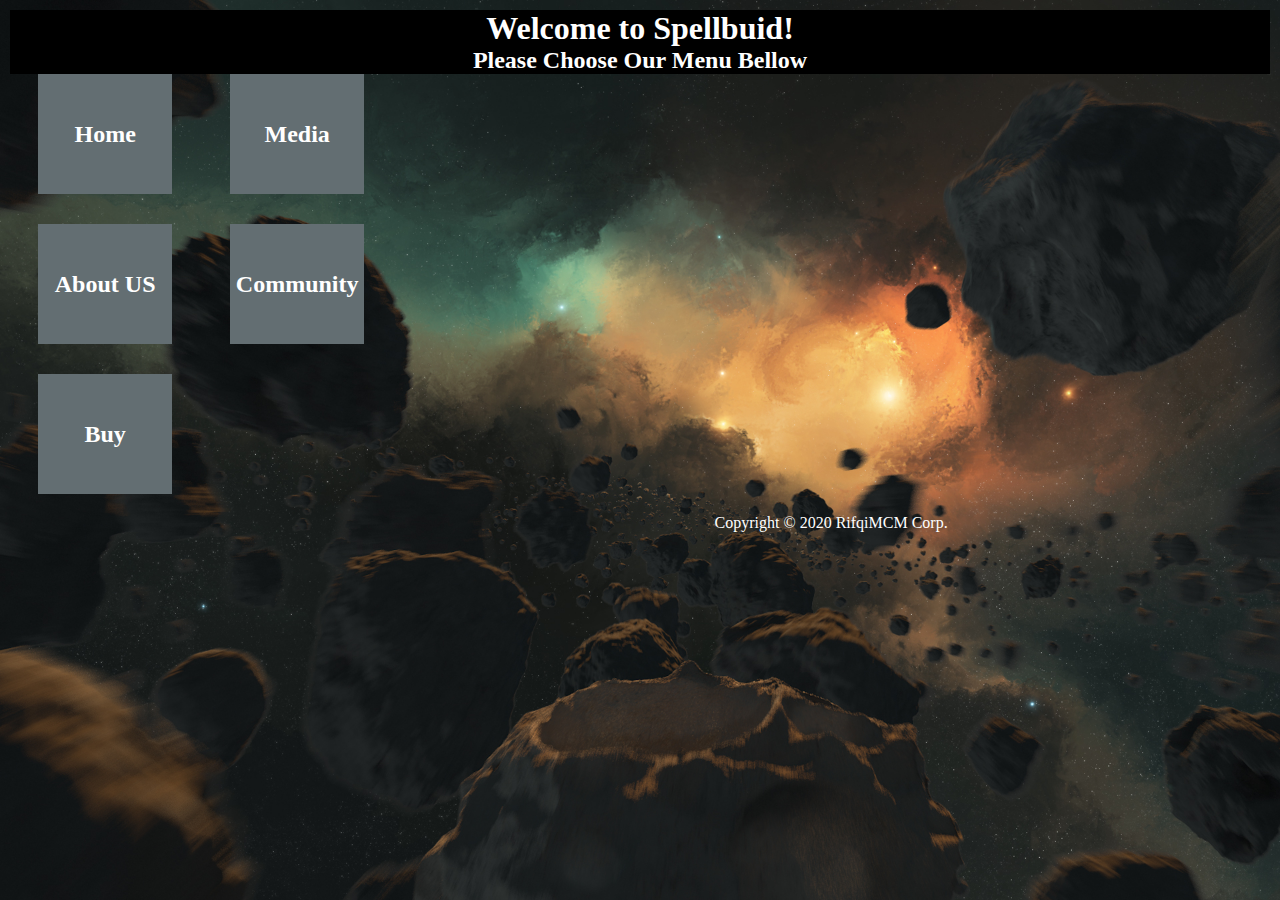
<file: index.html>
<!DOCTYPE html>
<html lang="en">

<head>
    <meta charset="UTF-8">
    <meta name="viewport" content="width=device-width, initial-scale=1.0">
    <link rel="stylesheet" href="assets/css/style.css">
    <title>Welcome to Spellbuid!</title>
</head>

<body>
        <div class="wrapper">
        <!-- section -->
        <div class="header">
            <!-- Header -->
            <h1>Welcome to Spellbuid!</h1>
            <h2 class="description">Please Choose Our Menu Bellow</h2>
        </div>
        <div class="containerindex">
            <div class="homebutton">
                <a href="pages/home.html"><h2>Home</h2></a>
            </div>
            <div class="mediabutton">
                <a href="pages/media.html"><h2>Media</h2></a>
            </div>
            <div class="aboutbutton">
                <a href="pages/about.html"><h2>About US</h2></a>
            </div>
            <div class="communitybutton">
                <a href="pages/community.html"><h2>Community</h2></a>
            </div>
            <div  iv class="buybutton">
                <a href="pages/buy.html"><h2>Buy</h2></a>
            </div>
        </div>
        <div class="footer">
            <p>Copyright &copy; 2020 RifqiMCM Corp.</p>
        </div>
    </div>
</body>

</html>
</file>
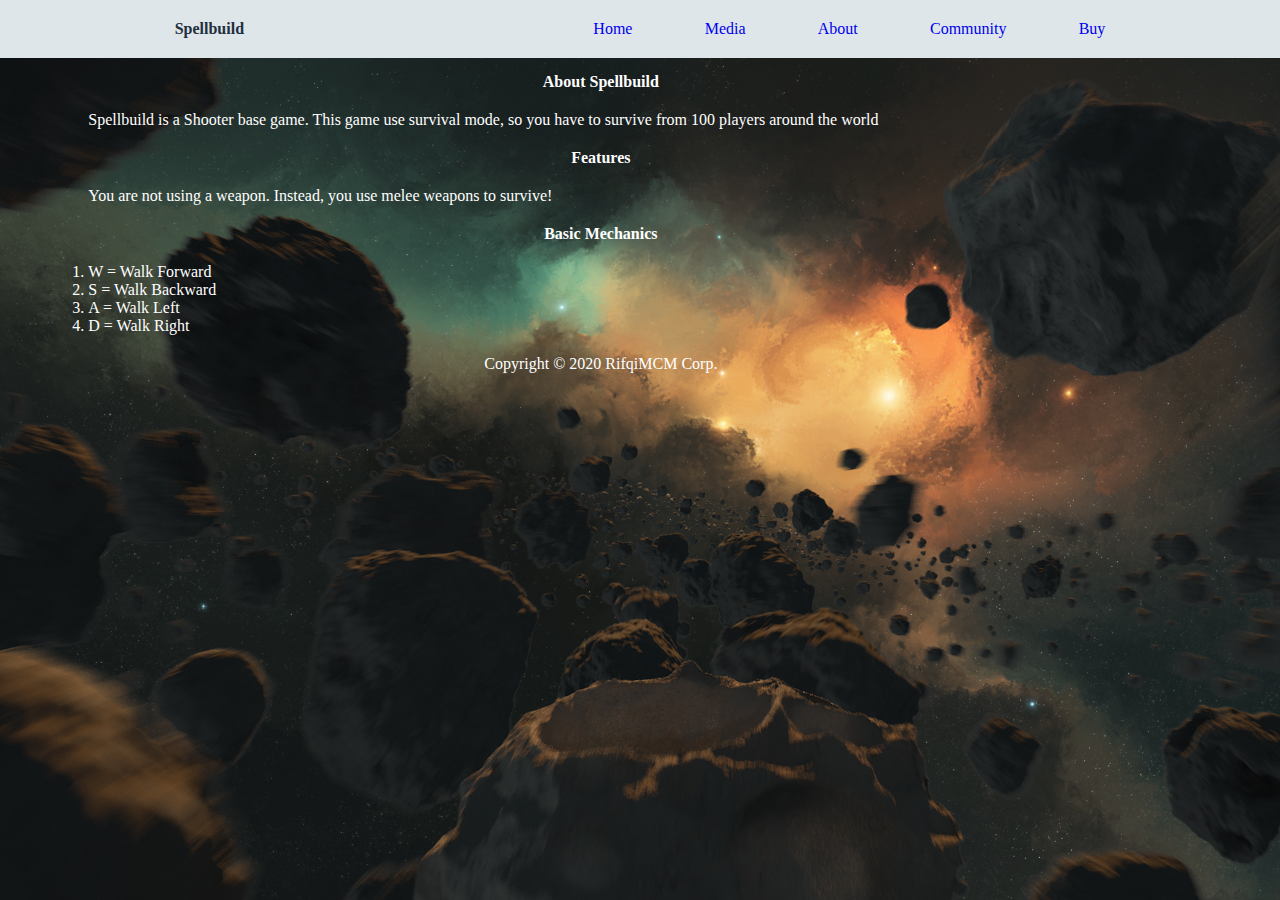
<file: pages/about.html>
<!DOCTYPE html>
<head>
    <meta charset="UTF-8">
    <meta name="viewport" content="width=device-width, initial-scale=1.0">
    <link rel="stylesheet" href="../assets/css/style.css">
    <title>About - Spellbuild</title>
</head>
<body>
    <nav>
        <div class="logo">
            <h4>Spellbuild</h4>
        </div>
        <ul>
            <li><a href="home.html">Home</a></li>
            <li><a href="media.html">Media</a></li>
            <li><a href="about.html">About</a></li>
            <li><a href="community.html">Community</a></li>
            <li><a href="buy.html">Buy</a></li>
        </ul>
    </nav>
    <div class="wrapper">
        <div class="container">
            <div class="header2">
                <h4>About Spellbuild</h4>
                <div class="descriptionabout">
                    <p>Spellbuild is a Shooter base game. This game use survival mode, so you have to survive from 100 players around the world</p>
                </div>
                <h4>Features</h4>
                <div class="descriptionfeatures">
                    <p>You are not using a weapon. Instead, you use melee weapons to survive!</p>
                </div>
                <h4>Basic Mechanics</h4>
                <div class="descriptionmechanics">
                    <ol>
                        <li>W = Walk Forward</li>
                        <li>S = Walk Backward</li>
                        <li>A = Walk Left</li>
                        <li>D = Walk Right</li>
                    </ol>
                </div>
            </div>
            <div class="footer">
                <p>Copyright &copy; 2020 RifqiMCM Corp.</p>
            </div>
        </div>
    </div>
</body>
</html>
</file>
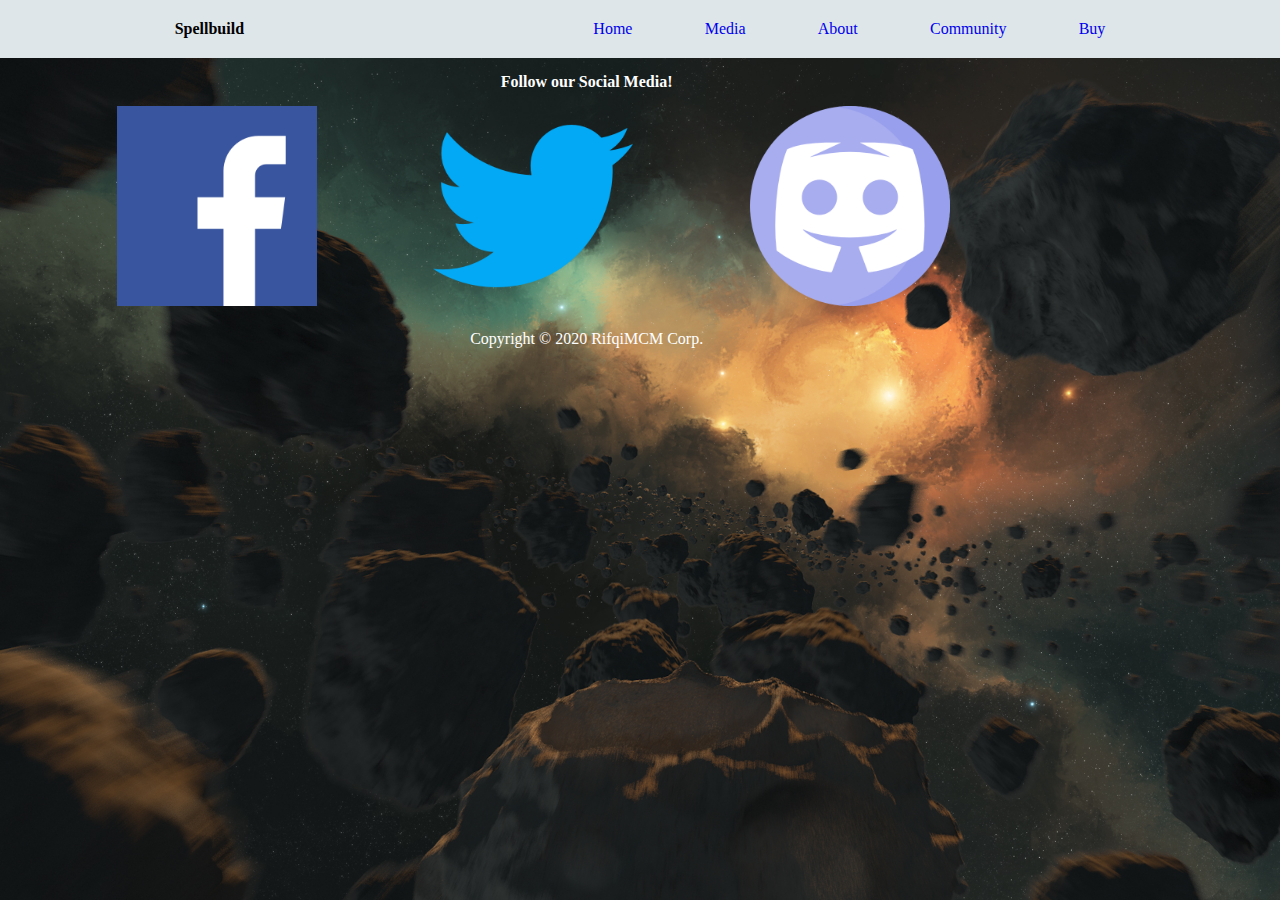
<file: pages/community.html>
<!DOCTYPE html>
<html lang="en">
<head>
    <meta charset="UTF-8">
    <meta name="viewport" content="width=device-width, initial-scale=1.0">
    <link rel="stylesheet" href="../assets/css/style.css">
    <title>Community - Spellbuild</title>
</head>
<body>
    <nav>
        <div class="logo">
            <a href="../index.html"><h4>Spellbuild</h4></a>
        </div>
        <ul>
            <li><a href="home.html">Home</a></li>
            <li><a href="media.html">Media</a></li>
            <li><a href="about.html">About</a></li>
            <li><a href="community.html">Community</a></li>
            <li><a href="buy.html">Buy</a></li>
        </ul>
    </nav>
    <div class="wrapper">
        <div class="container">
            <div class="header2">
                <h4>Follow our Social Media!</h4>
            </div>
            <div class="img-container2">
                <div class="img1 fb">
                    <a href="https://www.facebook.com"><img src="../assets/img/logos/facebooklogo.png" alt="" srcset=""></a>
                </div>
                <div class="img2">
                    <a href="https://www.twitter.com"><img src="../assets/img/logos/twitterlogo.png" alt="" srcset=""></a>
                </div>
                <div class="img3">
                    <a href="https://discord.com/"><img src="../assets/img/logos/discordlogo.png" alt="" srcset=""></a>
                </div>
            </div>
            <div class="footer">
                <p>Copyright &copy; 2020 RifqiMCM Corp.</p>
            </div>
        </div>
    </div>
</body>
</html>
</file>
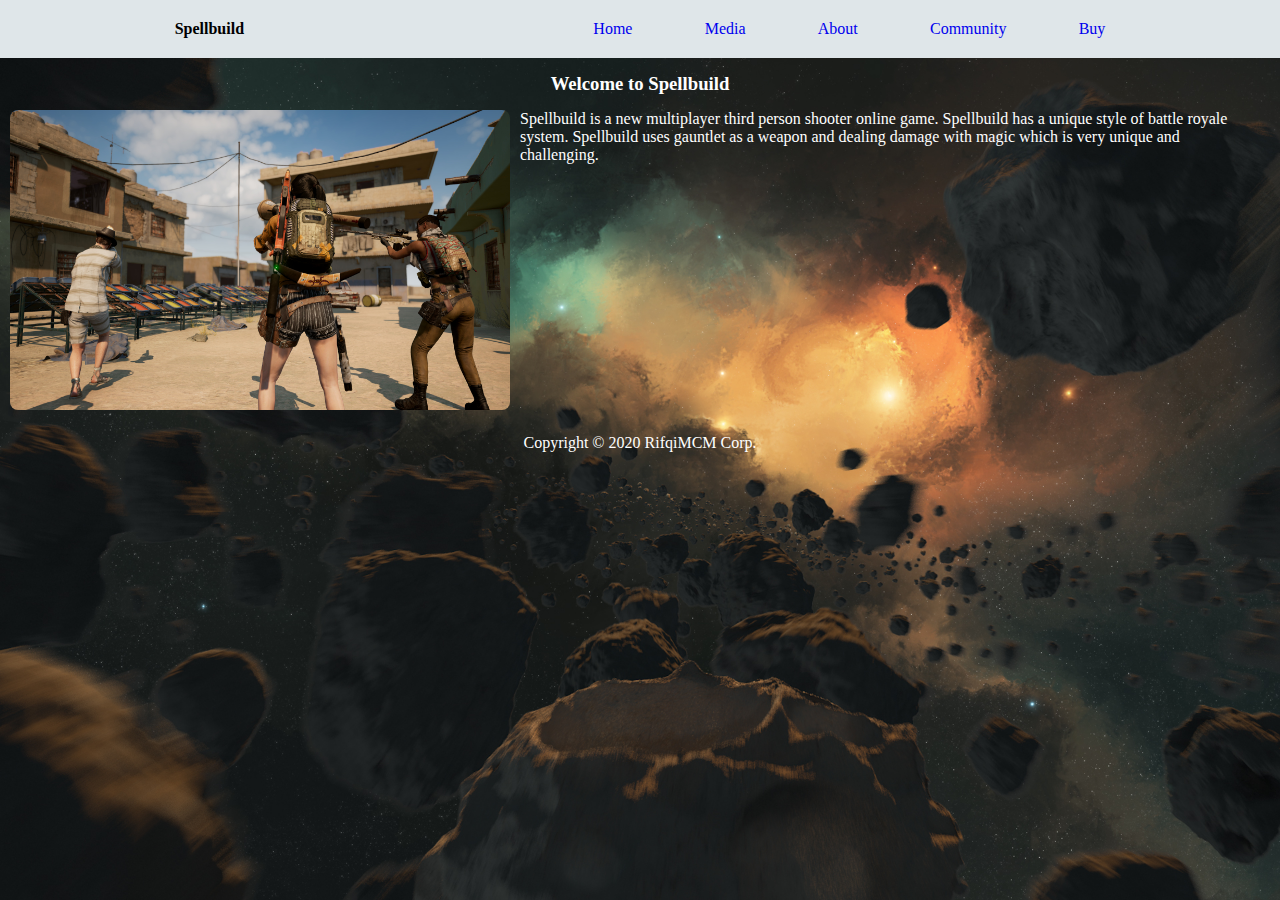
<file: pages/home.html>
<!DOCTYPE html>
<html lang="en">
<head>
    <meta charset="UTF-8">
    <meta name="viewport" content="width=device-width, initial-scale=1.0">
    <title>Home - Spellbuild</title>
    <link rel="stylesheet" href="../assets/css/style.css">
</head>
<body>
    <nav>
        <div class="logo">
            <a href="../index.html"><h4>Spellbuild</h4></a>
        </div>
        <ul>
            <li><a href="home.html">Home</a></li>
            <li><a href="media.html">Media</a></li>
            <li><a href="about.html">About</a></li>
            <li><a href="community.html">Community</a></li>
            <li><a href="buy.html">Buy</a></li>
        </ul>
    </nav>
    <div class="wrapper">
        <div class="container">
            <div class="header2">
                <h3>Welcome to Spellbuild</h3>
            </div>
            <div class="homegame">
                <div class="imghome">
                    <img src="../assets/img/pubg1.jpg" alt="" srcset="">
                </div>
                <div class="descriptiongame">
                    <p>Spellbuild is a new multiplayer third person shooter online game. Spellbuild has a unique style of battle royale system. Spellbuild uses gauntlet as a weapon and dealing damage with magic which is very unique and challenging.</p>
                </div>
            </div>
            <div class="footer">
                <p>Copyright &copy; 2020 RifqiMCM Corp.</p>
            </div>
        </div>
    </div>
</body>
</html>
</file>
<file: assets/css/style.css>
/* Root */

*{
    margin: 0px;
    padding: 0px;
}

body{
    background-image: url('../img/Background.jpg');
    background-size: cover;
}

.header{
    text-align: center;
    background: black;
    color: white;
    grid-area: header;
}
.wrapper{
    display: grid;
    grid-template-areas:
    'header header header header header header'
    'menu main main main right right'
    'menu footer footer footer footer footer';
    padding: 10px;
}

/* Index.html */

.containerindex{
    display: grid;
    justify-content: space-evenly;
    grid-template-columns: 35% 35%;
    grid-gap: 30px;
    display: grid;
    grid-template: auto auto;
}

.containerindex > div{
    display: flex;
    grid-gap: 10px;
    align-items: center;
    justify-content: center;
    text-align: center;
    height: 120px;
    background-color: #636e72;
}

.containerindex a{
    text-decoration: none;
    color: white;
}

.footer{
    grid-area: footer;
    text-align: center;
    font-family: 'Times New Roman', Times, serif;
    font-size: 16px;
    color: white;
    justify-content: center;
    align-items: center;
    height: 68px;
    margin-top: 20px;
}
/* Navbar */
nav{
    display: flex;
    background-color: #dfe6e9;
    justify-content: space-around;
    padding: 20px 0;
    color: #222f3e;
}

.logo a{
    text-decoration: none;
    color: black;
}

.logo a:hover{
    color: #636e72;
}

nav ul{
    display: flex;
    list-style-type: none;
    width: 40%;
    justify-content: space-between;
}

nav ul li a{
    text-decoration: none;
}

nav ul li a:hover{
    color: #636e72;
}

@media screen and (max-width: 768px){
    nav ul{
        width: 50%;
    }
}

/* Home */
.container{
    grid-area: main;
}
.homegame{
    display: grid;
    grid-template-columns: auto auto auto;
    grid-gap: 10px;
}

.descriptiongame{
    color: white;
}

.header2{
    text-align: center;
    justify-content: center;
    align-items: center;
    color: white;
    grid-area: header;
    margin: 5px 0px 15px 0px;
}

.imghome img{
    width: 500px;
    height: 300px;
    border-radius: 8px;
}

/* Media */
.img-container{
    display: grid;
    grid-template-columns: auto auto auto;
    grid-gap: 10px;
}

.img-container img{
    width: 400px;
    height: 200px;
}

/* Community */
.img-container2{
    display: grid;
    grid-template-columns: auto auto auto;
    grid-gap: 10px;
}

.img-container2 img{
    width: 200px;
    height: 200px;
}
.fb img{
    background-color: white;
}

.img-container a:hover{
    background-color: white;
}

/* About */

.descriptionabout{
    margin: 20px 0px 20px 0;
    text-align: justify;
}

.descriptionfeatures{
    margin: 20px 0px 20px 0;
    text-align: justify;
}

.descriptionmechanics{
    margin: 20px 0px 20px 0;
    text-align: justify;
}

/* Buy */

input[type=text], textarea{
    width: 100%;
    padding: 12px 20px;
    margin: 8px 0;
    display: inline-block;
    border: 1px solid #ccc;
    border-radius: 4px;
    resize: none;
    box-sizing: border-box;
  }

input[type=password]{
    width: 100%;
    padding: 12px 20px;
    margin: 8px 0;
    display: inline-block;
    border: 1px solid #ccc;
    border-radius: 4px;
    box-sizing: border-box;
  }

  input[type=number]{
    width: 100%;
    padding: 12px 20px;
    margin: 8px 0;
    display: inline-block;
    border: 1px solid #ccc;
    border-radius: 4px;
    box-sizing: border-box;
  }


.form{
    border-radius: 5px;
    background-color: #b2bec3;
    padding: 20px;
}

.form label{
    font-size: 20px;
}

.genderradio{
    display: block;
    position: relative;
    justify-content: center;
    align-items: center;
    text-align: center;
    margin: 10px;
    font-size: 20px;
}

.genderradio label{
    margin-right: 10px;
}

.agreement{
    display: block;
    position: relative;
    font-size: 20px;
    align-items: center;
    text-align: center;
    justify-content: center;
}

.btnsubmit{
    background-color: #0984e3;
    border: none;
    color: white;
    padding: 15px 32px;
    text-align: center;
    text-decoration: none;
    display: inline-block;
    border-radius: 25px;
    font-size: 16px;
    cursor: pointer;
    transition-duration: 0.4s;
  }

  .btnsubmit:hover{
    background-color: #dfe6e9;
    color: #0984e3;
  }
</file>
